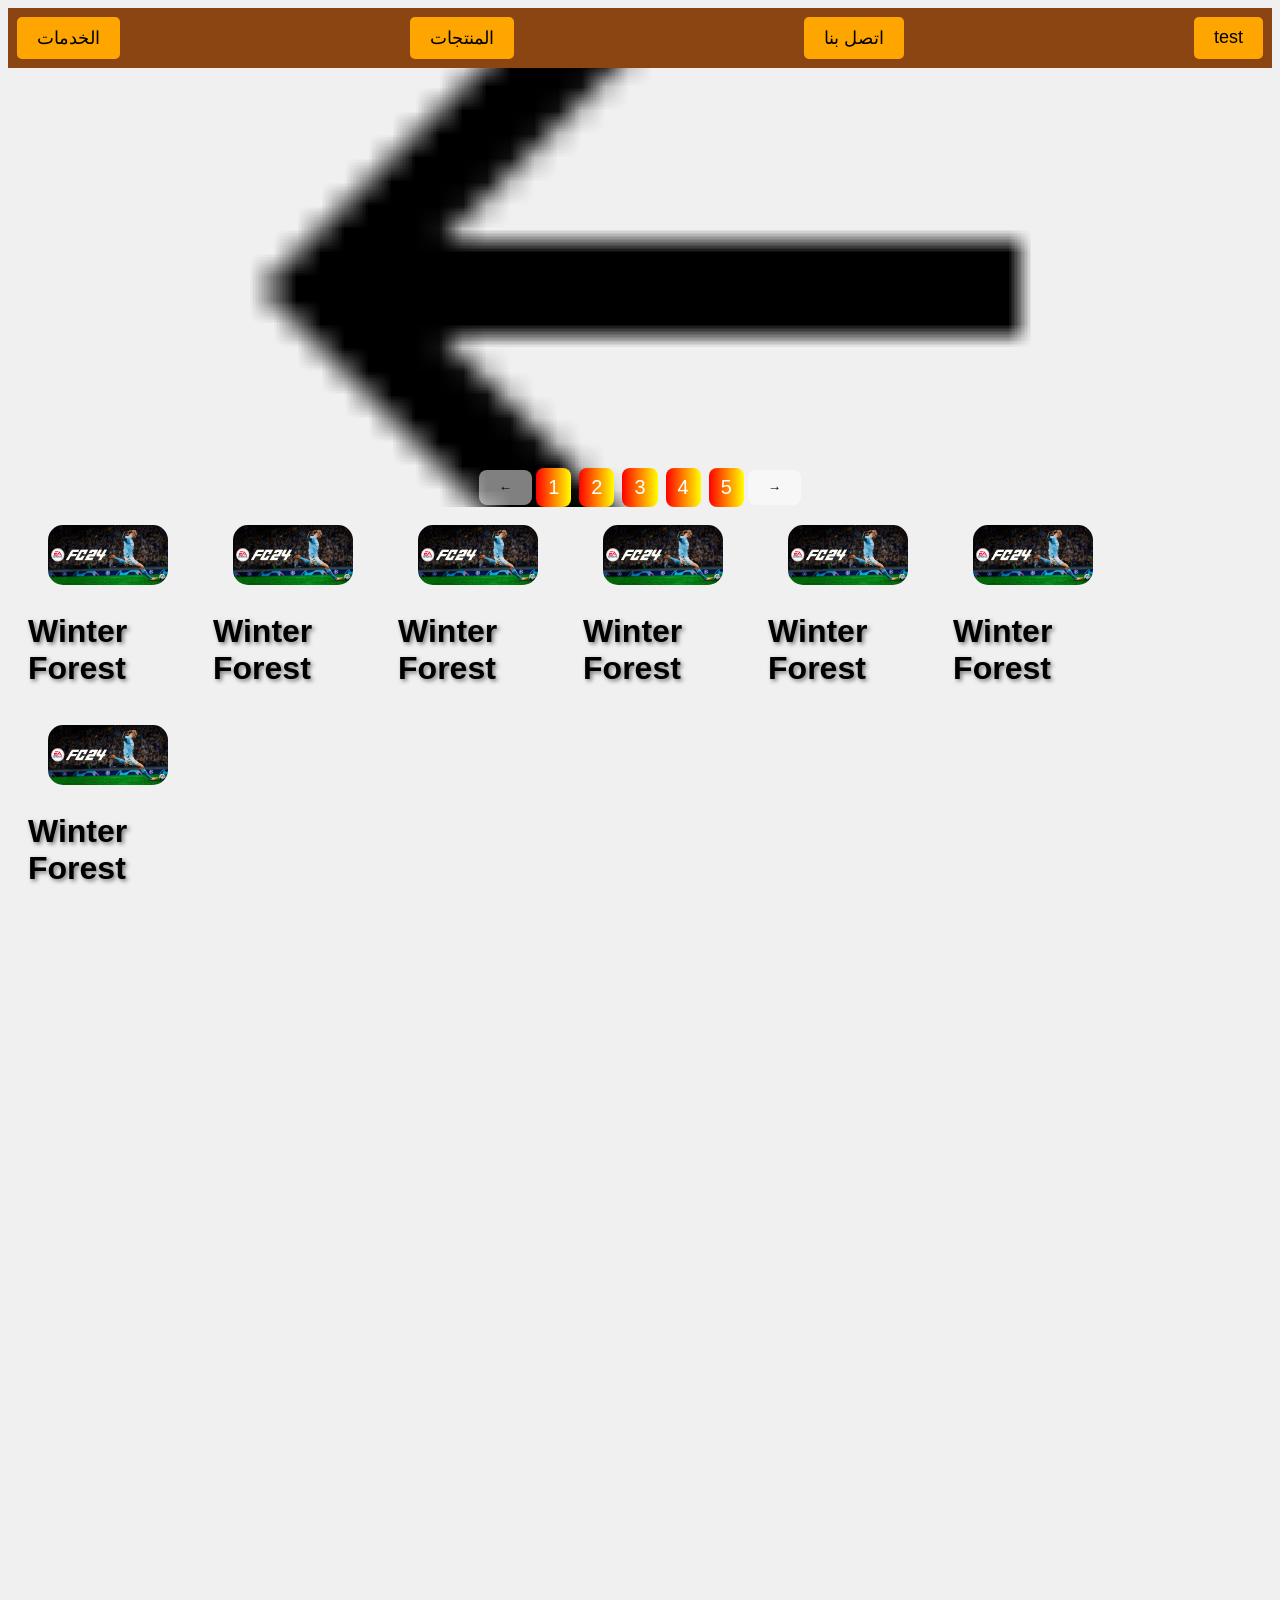
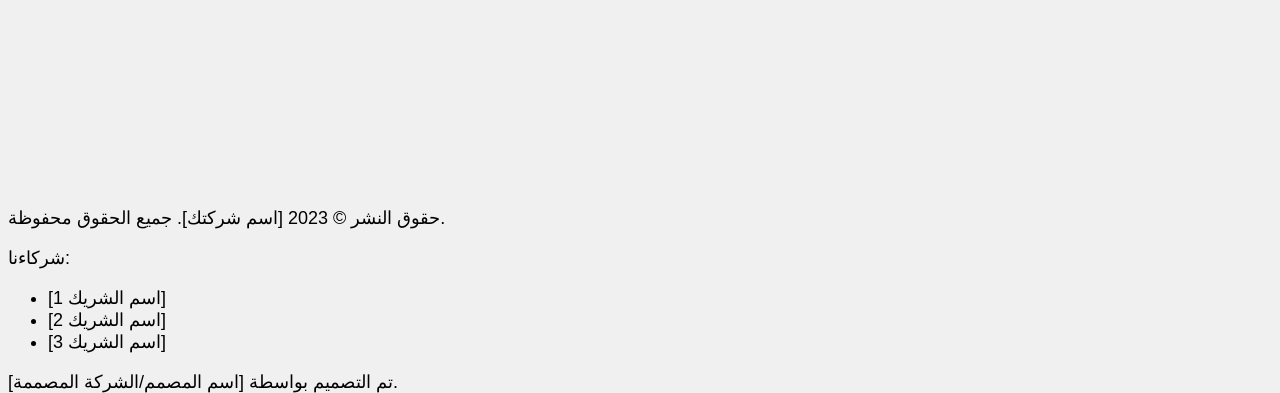
<file: index.html>
<!DOCTYPE html>
<html lang="en">
<head>
    <meta charset="UTF-8">
    <meta name="viewport" content="width=device-width, initial-scale=1.0">
    <title>Document</title>
    <link rel="stylesheet" href="card.css">
    <link rel="stylesheet" href="image.css">
    <link rel="stylesheet" href="main.css">
    <link rel="stylesheet" href="menu.css">
    <link rel="stylesheet" href="body.css">
    <link rel="stylesheet" href="image.css">
</head>
 
    <body>
    
        <main>
            <div class="code-rectangle">
                <a href="https://sisoq.github.io/my/index4.html">الخدمات</a>
                <a href="https://sisoq.github.io/shop-vini/">المنتجات</a>
                <a href="https://sisoq.github.io/my/index5.html">اتصل بنا</a>
                <a href="https://sisoq.github.io/tajre/index21.html">test</a>
            </div>
        </main>
    <div class="image-container">
        <div class="slideshow-container">
          <img class="slideshow-image" src="imag/baseline_arrow_back_black_24dp.png" alt="Image 1">
          <img class="slideshow-image" src="imag/5lY42eHs_400x400.jpg" alt="Image 2">
          <img class="slideshow-image" src="imag/baseline_arrow_back_black_24dp.png" alt="Image 3">
          <img class="slideshow-image" src="imag/2x1_NSwitch_EaSportsFc24_image1600w.jpg" alt="Image 4">
          <img class="slideshow-image" src="imag/facebook-icon.png" alt="Image 5">
          <div class="nav-buttons">
            <button class="nav-button previous">←</button>
            <span class="image-count active" data-number="1">1</span>
            <span class="image-count active" data-number="2">2</span>
            <span class="image-count active" data-number="3">3</span>
            <span class="image-count active" data-number="4">4</span>
            <span class="image-count active" data-number="5">5</span>
            <button class="nav-button next">→</button>
          </div>
        </div>
      </div> 
         <div class="menu">
        <div class="menu-button fixed-menu-button">
          <img class="menu-icon" src="imag/baseline_menu_black_24dp.png" alt="">
        </div>
        <div class="popup float">
          <div style="height: 40px;"></div>
          <p><a href="https://sisoq.github.io/my/index4.html">الخدمات</a></p>
          <p><a href="https://sisoq.github.io/shop-vini/">المنتجات</a></p>
          <p><a href="https://sisoq.github.io/my/index5.html">اتصل بنا</a></p>
          <p><a href="https://sisoq.github.io/tajre/index21.html">test</a></p>
        </div>
      </div>
      <article class="card">
        <figure>
          <img src="imag/2x1_NSwitch_EaSportsFc24_image1600w.jpg" alt="Winter Forest">
          <figcaption>
            <h3>Winter Forest</h3>
          </figcaption>
        </figure>
        <div class="popup-content">
          <p>محتوى هام 1</p>
        </div>
      </article>
      <article class="card">
        <figure>
          <img src="imag/2x1_NSwitch_EaSportsFc24_image1600w.jpg" alt="Winter Forest">
          <figcaption>
            <h3>Winter Forest</h3>
          </figcaption>
        </figure>
        <div class="popup-content">
          <p>محتوى هام 1</p>
        </div>
      </article>
      <article class="card">
        <figure>
          <img src="imag/2x1_NSwitch_EaSportsFc24_image1600w.jpg" alt="Winter Forest">
          <figcaption>
            <h3>Winter Forest</h3>
          </figcaption>
        </figure>
        <div class="popup-content">
          <p>محتوى هام 1</p>
          <h1>udutfl</h1>
          <h1>duckf</h1>
        </div>
      </article>
      <article class="card">
        <figure>
          <img src="imag/2x1_NSwitch_EaSportsFc24_image1600w.jpg" alt="Winter Forest">
          <figcaption>
            <h3>Winter Forest</h3>
          </figcaption>
        </figure>
        <div class="popup-content">
          <p>محتوى هام 1</p>
          <h1>udutfl</h1>
          <h1>duckf</h1>
        </div>
      </article>
      <article class="card">
        <figure>
          <img src="imag/2x1_NSwitch_EaSportsFc24_image1600w.jpg" alt="Winter Forest">
          <figcaption>
            <h3>Winter Forest</h3>
          </figcaption>
        </figure>
        <div class="popup-content">
          <p>محتوى هام 1</p>
          <h1>udutfl</h1>
          <h1>duckf</h1>
        </div>
      </article>
      <article class="card">
        <figure>
          <img src="imag/2x1_NSwitch_EaSportsFc24_image1600w.jpg" alt="Winter Forest">
          <figcaption>
            <h3>Winter Forest</h3>
          </figcaption>
        </figure>
        <div class="popup-content">
          <p>محتوى هام 1</p>
          <h1>udutfl</h1>
          <h1>duckf</h1>
        </div>
      </article>
      <article class="card">
        <figure>
          <img src="imag/2x1_NSwitch_EaSportsFc24_image1600w.jpg" alt="Winter Forest">
          <figcaption>
            <h3>Winter Forest</h3>
          </figcaption>
        </figure>
        <div class="popup-content">
          <p>محتوى هام 1</p>
          <h1>udutfl</h1>
          <h1>duckf</h1>
        </div>
      </article>




      <script>
         



    // JavaScript للزر والقائمة المنبثقة //
const menuButton = document.querySelector(".menu-button");
const popup = document.querySelector(".popup");

menuButton.addEventListener("click", () => {
  popup.classList.toggle("show-popup");
});


//  للصورة الشرائحية //
const images = document.querySelectorAll(".slideshow-image");
const prevButton = document.querySelector(".nav-button.previous");
const nextButton = document.querySelector(".nav-button.next");
const imageCountSpans = document.querySelectorAll(".image-count");
let currentIndex = 0;

function showImage(index) {
  images.forEach(image => image.style.opacity = 0);
  images[index].style.opacity = 1;

  imageCountSpans.forEach((span, idx) => {
    span.classList.remove("active");
    if (idx === index) {
      span.classList.add("active");
    }
  });
}

prevButton.addEventListener("click", () => {
  currentIndex = (currentIndex - 1 + images.length) % images.length;
  showImage(currentIndex);
});

nextButton.addEventListener("click", () => {
  currentIndex = (currentIndex + 1) % images.length;
  showImage(currentIndex);
});

imageCountSpans.forEach((span, idx) => {
  span.addEventListener("click", () => {
    currentIndex = idx;
    showImage(currentIndex);
  });
});

images[currentIndex].style.opacity = 1;

setTimeout(() => {
  setInterval(() => {
    currentIndex = (currentIndex + 1) % images.length;
    showImage(currentIndex);
  }, 10000);
},10000 )


// JavaScript للبطاقة //
const cards = document.querySelectorAll(".card");

cards.forEach(card => {
  const popupContent = card.querySelector(".popup-content");
  card.addEventListener("mouseenter", () => {
    popupContent.style.display = "block";
  });
  card.addEventListener("mouseleave", () => {
    popupContent.style.display = "none";
  });
});


// JavaScript خاص بالجزء Main //
const main = document.querySelector("main");

// قم بإضافة المزيد من الوظائف والأحداث الخاصة بالجزء Main هنا //

// مثال على كيفية إضافة وظيفة عند النقر على العنصر الرئيسي //
main.addEventListener("click", () => {
  // اكتب الكود الذي ترغب في تنفيذه عند النقر على العنصر الرئيسي هنا //
}); 

main.addEventListener("click", () => {
    // الكود الذي ترغب في تنفيذه عند النقر على العنصر الرئيسي هنا
  
    // على سبيل المثال، يمكنك تغيير لون خلفية العنصر الرئيسي
    main.style.backgroundColor = "lightblue";
  
    // أو يمكنك عرض رسالة تنبيه
    alert("تم النقر على العنصر الرئيسي!");
  
    // يمكنك إضافة المزيد من الوظائف والعمليات التي ترغب في تنفيذها هنا
  });
  
      </script>             












    <footer style="margin-top: 8900px;">
        <p>حقوق النشر © 2023 [اسم شركتك]. جميع الحقوق محفوظة.</p>
        <p>شركاءنا:</p>
        <ul>
            <li>[اسم الشريك 1]</li>
            <li>[اسم الشريك 2]</li>
            <li>[اسم الشريك 3]</li>
        </ul>
        <p>تم التصميم بواسطة [اسم المصمم/الشركة المصممة].</p>
    </footer>
</body>
</html>
</file>
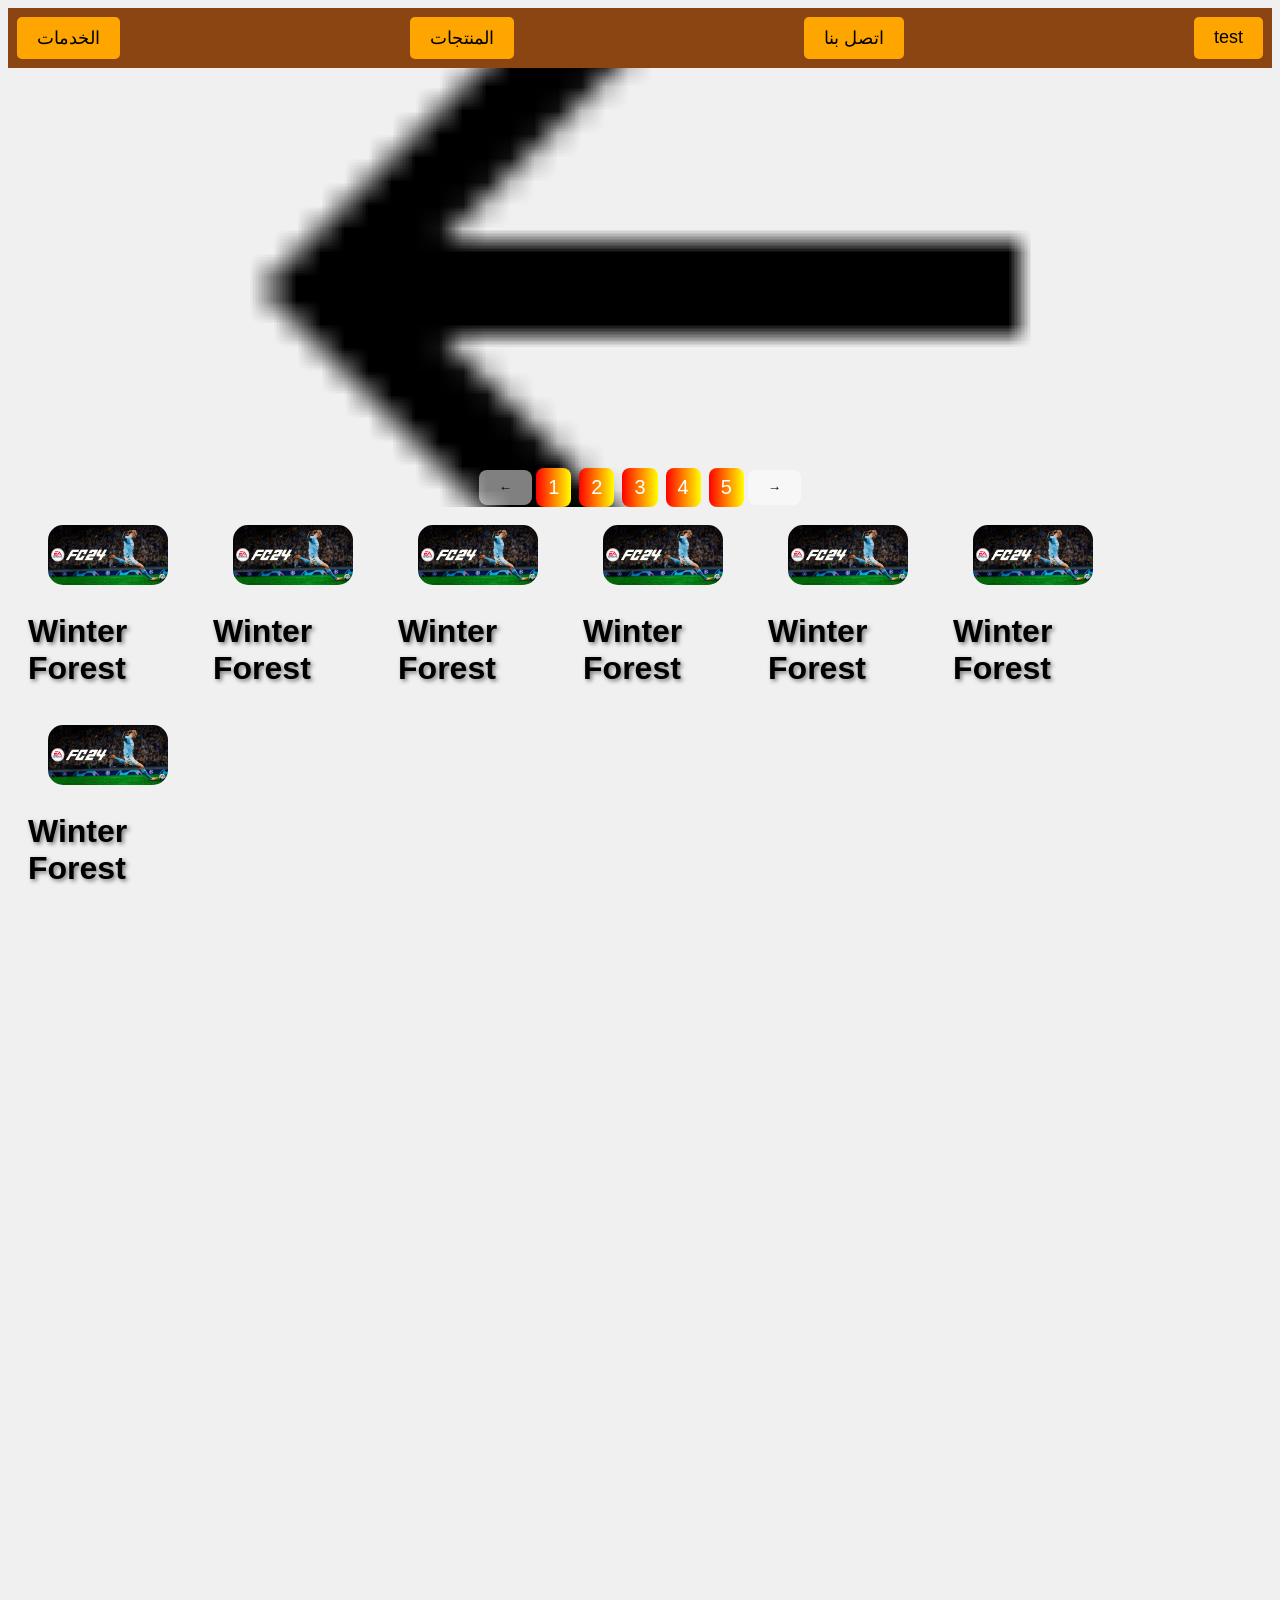
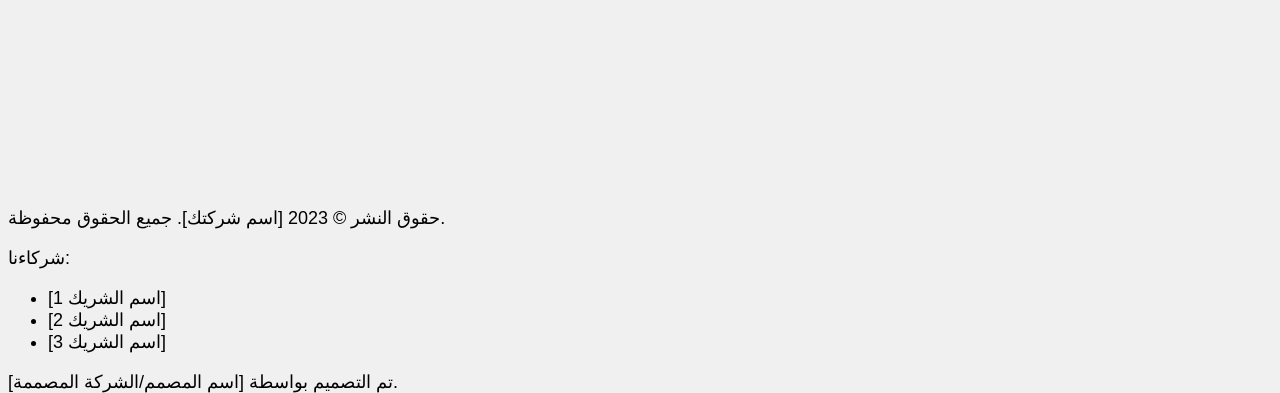
<file: nidex.html>
<!DOCTYPE html>
<html lang="en">
<head>
    <meta charset="UTF-8">
    <meta name="viewport" content="width=device-width, initial-scale=1.0">
    <title>Document</title>
   <link rel="stylesheet" href="card.css">
    <link rel="stylesheet" href="image.css">
    <link rel="stylesheet" href="main.css">
    <link rel="stylesheet" href="menu.css">
 <link rel="stylesheet" href="body.css">
    <link rel="stylesheet" href="image.css">
</head>
 
    <body>
    
        <main>
            <div class="code-rectangle">
                <a href="index4.html">الخدمات</a>
                <a href="https://sisoq.github.io/shop-vini/">المنتجات</a>
                <a href="index5.html">اتصل بنا</a>
                <a href="https://sisoq.github.io/tajre/index21.html">test</a>
            </div>
        </main>
      

      <div class="image-container">
        <div class="slideshow-container">
          <img class="slideshow-image" src="imag/baseline_arrow_back_black_24dp.png" alt="Image 1">
          <img class="slideshow-image" src="imag/5lY42eHs_400x400.jpg" alt="Image 2">
          <img class="slideshow-image" src="imag/baseline_arrow_back_black_24dp.png" alt="Image 3">
          <img class="slideshow-image" src="imag/2x1_NSwitch_EaSportsFc24_image1600w.jpg" alt="Image 4">
          <img class="slideshow-image" src="imag/facebook-icon.png" alt="Image 5">
          <div class="nav-buttons">
            <button class="nav-button previous">←</button>
            <span class="image-count active" data-number="1">1</span>
            <span class="image-count active" data-number="2">2</span>
            <span class="image-count active" data-number="3">3</span>
            <span class="image-count active" data-number="4">4</span>
            <span class="image-count active" data-number="5">5</span>
            <button class="nav-button next">→</button>
          </div>
        </div>
      </div> 
         <div class="menu">
        <div class="menu-button fixed-menu-button">
          <img class="menu-icon" src="imag/baseline_menu_black_24dp.png" alt="">
        </div>
        <div class="popup float">
          <div style="height: 40px;"></div>
          <p><a href="index4.html">الخدمات</a></p>
          <p><a href="https://sisoq.github.io/shop-vini/">المنتجات</a></p>
          <p><a href="index5.html">اتصل بنا</a></p>
          <p><a href="https://sisoq.github.io/tajre/index21.html">test</a></p>
        </div>
      </div>
      <article class="card">
        <figure>
          <img src="imag/2x1_NSwitch_EaSportsFc24_image1600w.jpg" alt="Winter Forest">
          <figcaption>
            <h3>Winter Forest</h3>
          </figcaption>
        </figure>
        <div class="popup-content">
          <p>محتوى هام 1</p>
        </div>
      </article>
      <article class="card">
        <figure>
          <img src="imag/2x1_NSwitch_EaSportsFc24_image1600w.jpg" alt="Winter Forest">
          <figcaption>
            <h3>Winter Forest</h3>
          </figcaption>
        </figure>
        <div class="popup-content">
          <p>محتوى هام 1</p>
        </div>
      </article>
      <article class="card">
        <figure>
          <img src="imag/2x1_NSwitch_EaSportsFc24_image1600w.jpg" alt="Winter Forest">
          <figcaption>
            <h3>Winter Forest</h3>
          </figcaption>
        </figure>
        <div class="popup-content">
          <p>محتوى هام 1</p>
          <h1>udutfl</h1>
          <h1>duckf</h1>
        </div>
      </article>
      <article class="card">
        <figure>
          <img src="imag/2x1_NSwitch_EaSportsFc24_image1600w.jpg" alt="Winter Forest">
          <figcaption>
            <h3>Winter Forest</h3>
          </figcaption>
        </figure>
        <div class="popup-content">
          <p>محتوى هام 1</p>
          <h1>udutfl</h1>
          <h1>duckf</h1>
        </div>
      </article>
      <article class="card">
        <figure>
          <img src="imag/2x1_NSwitch_EaSportsFc24_image1600w.jpg" alt="Winter Forest">
          <figcaption>
            <h3>Winter Forest</h3>
          </figcaption>
        </figure>
        <div class="popup-content">
          <p>محتوى هام 1</p>
          <h1>udutfl</h1>
          <h1>duckf</h1>
        </div>
      </article>
      <article class="card">
        <figure>
          <img src="imag/2x1_NSwitch_EaSportsFc24_image1600w.jpg" alt="Winter Forest">
          <figcaption>
            <h3>Winter Forest</h3>
          </figcaption>
        </figure>
        <div class="popup-content">
          <p>محتوى هام 1</p>
          <h1>udutfl</h1>
          <h1>duckf</h1>
        </div>
      </article>
      <article class="card">
        <figure>
          <img src="imag/2x1_NSwitch_EaSportsFc24_image1600w.jpg" alt="Winter Forest">
          <figcaption>
            <h3>Winter Forest</h3>
          </figcaption>
        </figure>
        <div class="popup-content">
          <p>محتوى هام 1</p>
          <h1>udutfl</h1>
          <h1>duckf</h1>
        </div>
      </article>




      <script>
         



    // JavaScript للزر والقائمة المنبثقة //
const menuButton = document.querySelector(".menu-button");
const popup = document.querySelector(".popup");

menuButton.addEventListener("click", () => {
  popup.classList.toggle("show-popup");
});


//  للصورة الشرائحية //
const images = document.querySelectorAll(".slideshow-image");
const prevButton = document.querySelector(".nav-button.previous");
const nextButton = document.querySelector(".nav-button.next");
const imageCountSpans = document.querySelectorAll(".image-count");
let currentIndex = 0;

function showImage(index) {
  images.forEach(image => image.style.opacity = 0);
  images[index].style.opacity = 1;

  imageCountSpans.forEach((span, idx) => {
    span.classList.remove("active");
    if (idx === index) {
      span.classList.add("active");
    }
  });
}

prevButton.addEventListener("click", () => {
  currentIndex = (currentIndex - 1 + images.length) % images.length;
  showImage(currentIndex);
});

nextButton.addEventListener("click", () => {
  currentIndex = (currentIndex + 1) % images.length;
  showImage(currentIndex);
});

imageCountSpans.forEach((span, idx) => {
  span.addEventListener("click", () => {
    currentIndex = idx;
    showImage(currentIndex);
  });
});

images[currentIndex].style.opacity = 1;

setTimeout(() => {
  setInterval(() => {
    currentIndex = (currentIndex + 1) % images.length;
    showImage(currentIndex);
  }, 10000);
},10000 )


// JavaScript للبطاقة //
const cards = document.querySelectorAll(".card");

cards.forEach(card => {
  const popupContent = card.querySelector(".popup-content");
  card.addEventListener("mouseenter", () => {
    popupContent.style.display = "block";
  });
  card.addEventListener("mouseleave", () => {
    popupContent.style.display = "none";
  });
});


// JavaScript خاص بالجزء Main //
const main = document.querySelector("main");

// قم بإضافة المزيد من الوظائف والأحداث الخاصة بالجزء Main هنا //

// مثال على كيفية إضافة وظيفة عند النقر على العنصر الرئيسي //
main.addEventListener("click", () => {
  // اكتب الكود الذي ترغب في تنفيذه عند النقر على العنصر الرئيسي هنا //
}); 

main.addEventListener("click", () => {
    // الكود الذي ترغب في تنفيذه عند النقر على العنصر الرئيسي هنا
  
    // على سبيل المثال، يمكنك تغيير لون خلفية العنصر الرئيسي
    main.style.backgroundColor = "lightblue";
  
    // أو يمكنك عرض رسالة تنبيه
    alert("تم النقر على العنصر الرئيسي!");
  
    // يمكنك إضافة المزيد من الوظائف والعمليات التي ترغب في تنفيذها هنا
  });
  
      </script>             












    <footer style="margin-top: 8900px;">
        <p>حقوق النشر © 2023 [اسم شركتك]. جميع الحقوق محفوظة.</p>
        <p>شركاءنا:</p>
        <ul>
            <li>[اسم الشريك 1]</li>
            <li>[اسم الشريك 2]</li>
            <li>[اسم الشريك 3]</li>
        </ul>
        <p>تم التصميم بواسطة [اسم المصمم/الشركة المصممة].</p>
    </footer>
</body>
</html>
</file>
<file: card.css>
/* أنماط البطاقة */
.card {
  position: relative;
  display: inline-block;
  margin-right: 15px; /* هامش بين البطاقات */
  width: 165px; /* تحكم بعرض البطاقة هنا */
  height: 200px; /* تحكم بارتفاع البطاقة هنا */
  transition: transform 0.3s;
  cursor: pointer;
  border-radius: 15px;
}

.card:hover {
  transform: translateY(-10px); /* تحريك البطاقة عند تمرير الماوس فوقها */
}

.card img {
  width: 120px; /* تعديل العرض ليمتد من بداية البطاقة */

    height: 100%; /* تعديل الارتفاع ليمتد من بداية البطاقة */
    object-fit: fill; /* استخدم "fill" بدلاً من "cover" */
    object-position: left top; /* ضع الصورة في الزاوية اليسرى العلوية */
    border-radius: 15px;
  }
  



.card h3 {
  position: absolute;
  bottom: 10px;
  left: 10px;
  margin: 10px;
  font-size: 32px; /* تحكم بحجم النص هنا */
  text-shadow: 2px 2px 4px rgba(0, 0, 0, 0.5);
}

.popup-content {
  display: none;
  position: absolute;
  top: 0; /* يظهر فوق البطاقة */
  left: 0;
  transform: translateX(0);
  width: 100%; /* تحكم بعرض النافذة هنا */
  height: 100%; /* تحكم بارتفاع النافذة هنا */
  padding: 0;
  border-radius: 15px;
  box-shadow: 0 3px 6px rgba(0, 0, 0, 0.1);
  background-color: #cf9898; /* يمكنك تغيير لون الخلفية حسب احتياجك */
}

.card:hover .popup-content {
  display: block;
}
</file>
<file: image.css>
.image-container {
    width: 100%;
    overflow: hidden;
    display: flex;
    flex-direction: column;
    align-items: center;
    position: relative;
  }
  
 
  
  .slideshow-image {
    width: 90%;
    max-height: 7000px;
    object-fit: cover;
    position: absolute;
    opacity: 0;
    transition: opacity 0.5s ease-in-out;
    top: 50%;
    left: 50%;
    transform: translate(-50%, -50%);
  }
  
  .slideshow-image.active {
    opacity: 1;
  }
  
  .nav-buttons {
    position: relative;
    width: 100%;
    display: flex;
    justify-content: center;
    align-items: center;
    margin-top: 400px;
  }
  
  .nav-button {
    background: rgba(255, 255, 255, 0.5);
    color: black;
    padding: 10px 20px;
    border: none;
    cursor: pointer;
    transition: background 0.3s ease;
    border-radius: 8px;
    font-weight: bold;
  }
  
  .nav-button:hover {
    background: rgba(209, 77, 77, 0.8);
    color: white;
  }
  
  .image-count {
    background: rgba(0, 0, 0, 0.5);
    color: white;
    font-size: 20px;
    padding: 8px 12px;
    border-radius: 8px;
    margin: 0 4px;
    cursor: pointer;
  }
  
  .image-count.active {
    background: linear-gradient(90deg, red, yellow);
  }
</file>
<file: main.css>
/* أنماط المستطيل وأزرار الأكواد */
.code-rectangle {
    background-color: #8B4513; /* اللون البني للمستطيل */
    display: flex;
    justify-content: space-between;
    padding: 9px;
}

.code-rectangle a {
    background-color: #FFA500; /* لون زر الكود */
    text-decoration: none;
    color: #000;
    padding: 10px 20px;
    border-radius: 5px;
}

.code-rectangle a:hover {
    background-color: #FFD700; /* لون زر الكود عند التحويم */
}
</file>
<file: menu.css>
/* أنماط الزر */
.menu-button {
    background-color: #4CAF50;
    color: rgb(216, 83, 83);
    padding: 0.5px 0.5px;
    border: none;
    cursor: pointer;
    position: fixed;
    top: 0;
    right: 0;
    z-index: 0;
  }
  
  .menu-icon {
    margin-left: 0;
    font-size: 24px;
  }
  
  /* أنماط القائمة المنبثقة */
  .popup {
    display: none;
    position: fixed;
    top: 0%;
    right: 0px;
    width: 300px;
    height: 400px;
    font-size: 30px;
    padding: 5px;
    background-size: cover;
    background-image: url('imag/Untitled12ki9.png');
    border-radius: 5px;
    box-shadow: 0 3px 6px rgba(255, 0, 0, 0.1);
    z-index: 0;
  }
  
  .menu:hover .popup {
    display: block;
  }
  
  .popup a {
    display: block;
    margin: 1px 0;
    color: #000000;
    text-decoration: none;
    transition: color 0.3s;
  }
  
  .popup a:hover {
    color: #f06;
  }
</file>
<file: body.css>
/* قواعد CSS العامة للصفحة */
body {
  font-family: Arial, sans-serif;
  background-color: #f0f0f0;
}

/* قواعد CSS للشاشات الصغيرة (أجهزة محمولة) */
@media screen and (max-width: 768px) {
  body {
    font-size: 14px;
  }
  /* أضف المزيد من القواعد هنا لتخصيص شاشات الهواتف المحمولة */
}

/* قواعد CSS للشاشات المتوسطة (أجهزة لوحية) */
@media screen and (min-width: 769px) and (max-width: 1200px) {
  body {
    font-size: 16px;
  }
  /* أضف المزيد من القواعد هنا لتخصيص شاشات الأجهزة اللوحية */
}

/* قواعد CSS للشاشات الكبيرة (أجهزة سطح المكتب) */
@media screen and (min-width: 1201px) {
  body {
    font-size: 18px;
  }
  /* أضف المزيد من القواعد هنا لتخصيص شاشات أجهزة سطح المكتب */
}
.header {
  height: 10vh; /* العنصر سيكون بارتفاع يعادل 10% من ارتفاع نافذة المشاهدة */
}

.content {
  height: 80vh; /* العنصر سيكون بارتفاع يعادل 80% من ارتفاع نافذة المشاهدة */
}

.footer {
  height: 10vh; /* العنصر سيكون بارتفاع يعادل 10% من ارتفاع نافذة المشاهدة */
}
html, body {
  height: 9000px; /* ارتفاع الصفحة بوحدة البكسل */
}


/* media*/
/* لعرض <main> على الحواسيب وإخفاء <menu> */
@media (min-width: 768px) {
  main {
      display: block;
  }

  .menu {
      display: none;
  }
}

/* لعرض <menu> على الهواتف وإخفاء <main> */
@media (max-width: 767px) {
  main {
      display: none;
  }

  .menu {
      display: block;
  }
}
</file>
